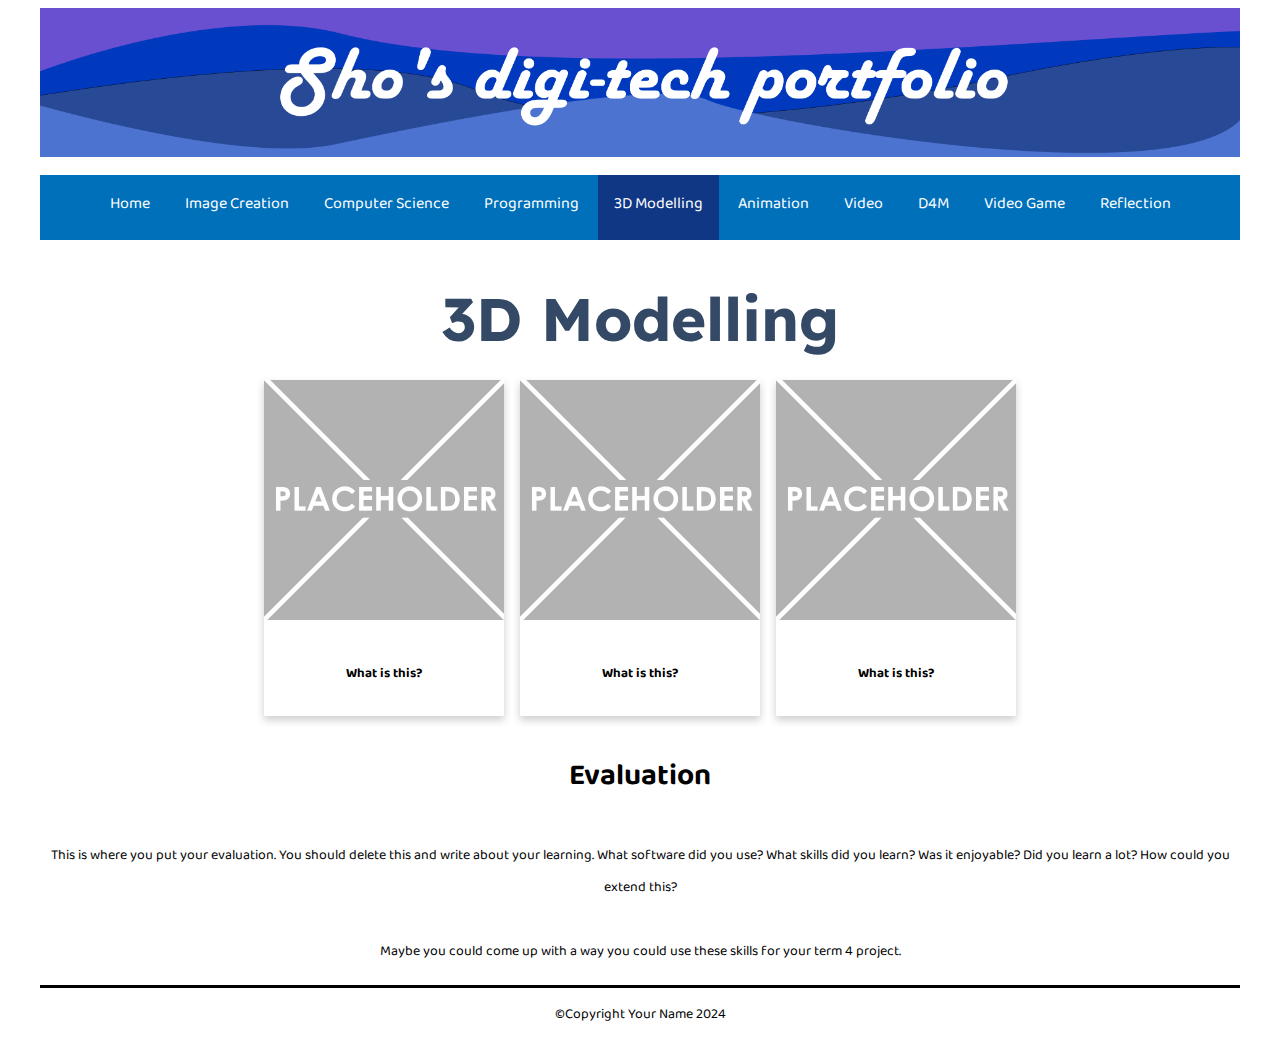
<file: 3dmodelling.html>
<!DOCTYPE html>
<html>
  <head>
    <meta charset="utf-8">
    <meta name="viewport" content="width=device-width">
    <title>Home</title>
    
    <link href="css/style.css" rel="stylesheet" type="text/css" />
    <!-- The relates to the Google Font used in h1 -->
    <link href='https://fonts.googleapis.com/css?family=Caesar Dressing' rel='stylesheet'>
    <link href="https://fonts.googleapis.com/css2?family=Baloo+Tammudu+2:wght@500&family=Nunito:ital,wght@1,300&display=swap" rel="stylesheet">
    <link href="https://fonts.googleapis.com/css2?family=Lexend:wght@100..900&display=swap" rel="stylesheet">
    
    <div class="header">
      <img src="images/DTportfolio_header.png">
    </div>
  </head>
  <div class="wrapper">
    <body>
      <!-- The Nav Bar goes here -->
      <nav>
        <ul>
          <li><a href="index.html">Home</a></li>
          <li><a href="imagecreation.html">Image Creation</a></li>
          <li><a href="computerscience.html">Computer Science</a></li>
          <li><a href="programming.html">Programming</a></li>
          <li id='active'><a href="3dmodelling.html">3D Modelling</a></li>
          <li><a href="animation.html">Animation</a></li>
          <li><a href="videoaudio.html">Video</a></li>
          <li><a href="designformanufacturing.html">D4M</a></li>
          <li><a href="videogame.html">Video Game</a></li>
          <li><a href="reflection.html">Reflection</a></li>
        </ul>
    </nav>
    <main>
      <!-- page heading- add name here! -->
      <h1>3D Modelling</h1>
        <!-- This is the container for all the images you want to add- it's a flexbox so add as many as you want -->
      <div class='container'>
        <!-- item 1 starts here-->
        <div class='item'>
          <img src="images/placeholder.png" alt="please replace me">
          <div class='item-info'>
            <!-- a brief explanation of what this picture is -->
            <h5>What is this?</h5>
          </div>       
        </div> 
        <!-- end of item 1 -->    
        <!-- item 2 starts here-->
        <div class='item'>
          <img src="images/placeholder.png" alt="please replace me">
          <div class='item-info'>
            <!-- a brief explanation of what this picture is -->
            <h5>What is this?</h5>
          </div>       
        </div> 
        <!-- end of item 2 -->    
        <!-- item 3 starts here-->
        <div class='item'>
          <img src="images/placeholder.png" alt="please replace me">
          <div class='item-info'>
            <!-- a brief explanation of what this picture is -->
            <h5>What is this?</h5>
          </div>       
        </div> 
        <!-- end of item 3 --> 
        <!-- now the Evaluation text box-->
        <div class=information>
          <h2>Evaluation</h2>
          <p>
            This is where you put your evaluation. You should delete this and write about your learning. What software did you use? What skills did you learn? Was it enjoyable? Did you learn a lot? How could you extend this? <br><br>
            Maybe you could come up with a way you could use these skills for your term 4 project. 
          </p>  
        </div>   
      </div>   
    </main>  
    <footer>
      <p>&#169;Copyright Your Name 2024</p>
    </footer>
  </body>
</html>
</file>
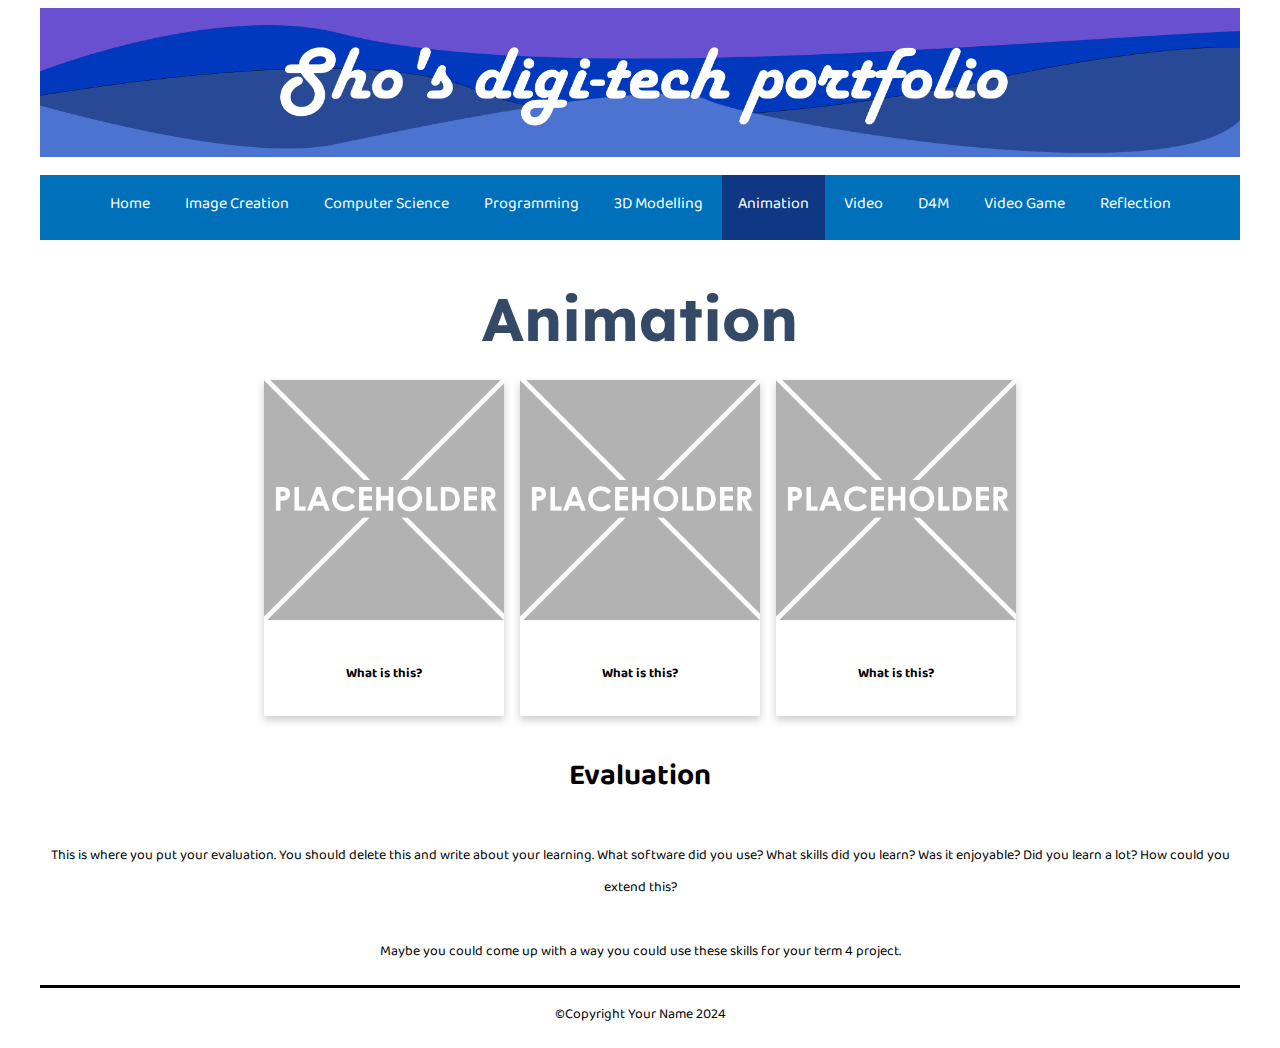
<file: animation.html>
<!DOCTYPE html>
<html>
  <head>
    <meta charset="utf-8">
    <meta name="viewport" content="width=device-width">
    <title>Home</title>
    
    <link href="css/style.css" rel="stylesheet" type="text/css" />
    <!-- The relates to the Google Font used in h1 -->
    <link href='https://fonts.googleapis.com/css?family=Caesar Dressing' rel='stylesheet'>
    <link href="https://fonts.googleapis.com/css2?family=Baloo+Tammudu+2:wght@500&family=Nunito:ital,wght@1,300&display=swap" rel="stylesheet">
    <link href="https://fonts.googleapis.com/css2?family=Lexend:wght@100..900&display=swap" rel="stylesheet">
    
    <div class="header">
      <img src="images/DTportfolio_header.png">
    </div>
  </head>
  <div class="wrapper">
    <body>
      <!-- The Nav Bar goes here -->
      <nav>
        <ul>
          <li><a href="index.html">Home</a></li>
          <li><a href="imagecreation.html">Image Creation</a></li>
          <li><a href="computerscience.html">Computer Science</a></li>
          <li><a href="programming.html">Programming</a></li>
          <li><a href="3dmodelling.html">3D Modelling</a></li>
          <li id='active'><a href="animation.html">Animation</a></li>
          <li><a href="videoaudio.html">Video</a></li>
          <li><a href="designformanufacturing.html">D4M</a></li>
          <li><a href="videogame.html">Video Game</a></li>
          <li><a href="reflection.html">Reflection</a></li>
        </ul>
    </nav>
    <main>
      <!-- page heading- add name here! -->
      <h1>Animation</h1>
        <!-- This is the container for all the images you want to add- it's a flexbox so add as many as you want -->
      <div class='container'>
        <!-- item 1 starts here-->
        <div class='item'>
          <img src="images/placeholder.png" alt="please replace me">
          <div class='item-info'>
            <!-- a brief explanation of what this picture is -->
            <h5>What is this?</h5>
          </div>       
        </div> 
        <!-- end of item 1 -->    
        <!-- item 2 starts here-->
        <div class='item'>
          <img src="images/placeholder.png" alt="please replace me">
          <div class='item-info'>
            <!-- a brief explanation of what this picture is -->
            <h5>What is this?</h5>
          </div>       
        </div> 
        <!-- end of item 2 -->    
        <!-- item 3 starts here-->
        <div class='item'>
          <img src="images/placeholder.png" alt="please replace me">
          <div class='item-info'>
            <!-- a brief explanation of what this picture is -->
            <h5>What is this?</h5>
          </div>       
        </div> 
        <!-- end of item 3 --> 
        <!-- now the Evaluation text box-->
        <div class=information>
          <h2>Evaluation</h2>
          <p>
            This is where you put your evaluation. You should delete this and write about your learning. What software did you use? What skills did you learn? Was it enjoyable? Did you learn a lot? How could you extend this? <br><br>
            Maybe you could come up with a way you could use these skills for your term 4 project. 
          </p>  
        </div>   
      </div>   
    </main>  
    <footer>
      <p>&#169;Copyright Your Name 2024</p>
    </footer>
  </body>
</html>
</file>
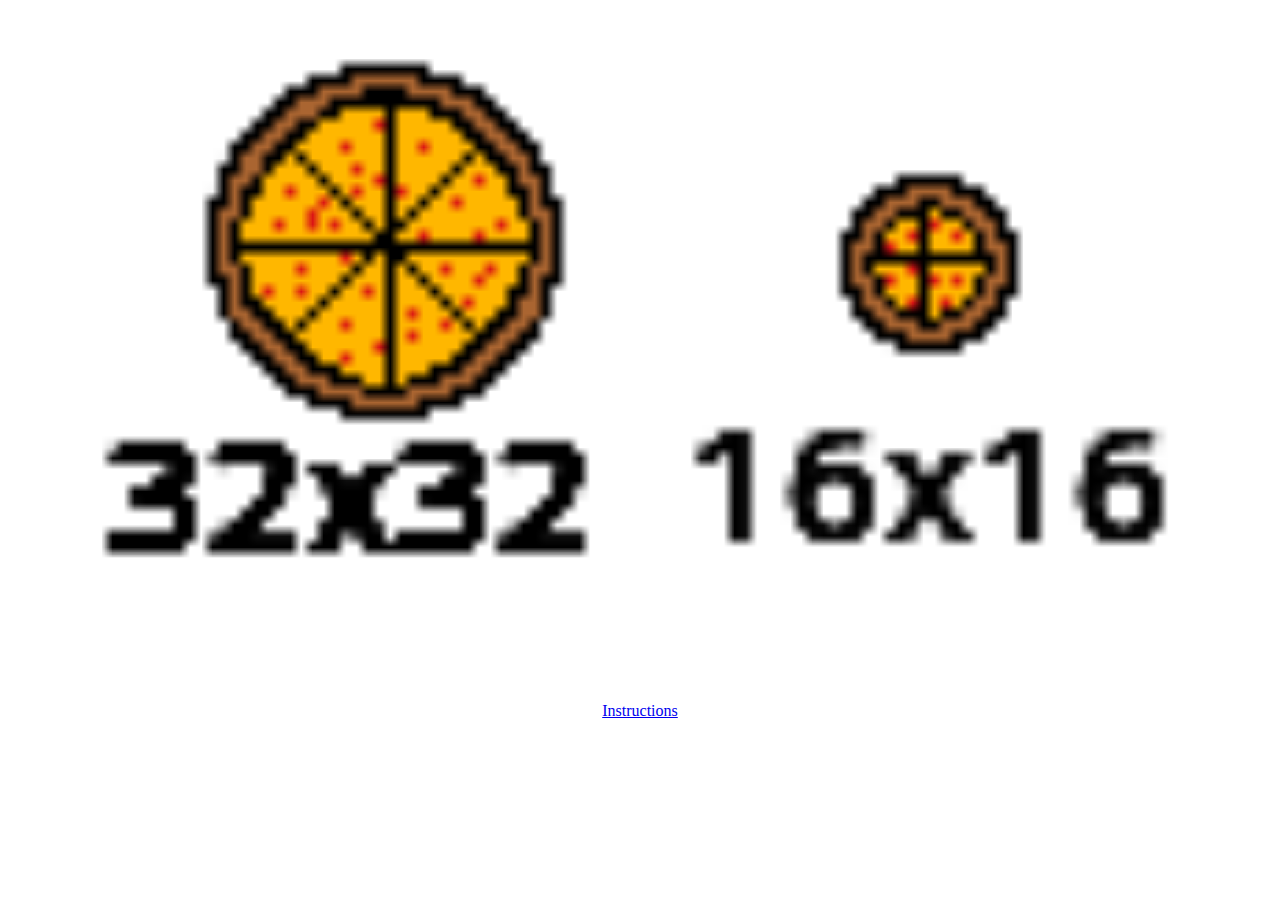
<file: charactercreation.html>
<!DOCTYPE html>
<html lang="en">
<head>
  <meta charset="UTF-8">
  <meta http-equiv="X-UA-Compatible" content="IE=edge">
  <meta name="viewport" content="width=device-width, initial-scale=1.0">
  <title>Document</title>
  <style>
    body {
      text-align: center;
    }
  </style>
</head>
<body>
  <img src="images/Pizza Pixel Art.png" alt="Pizza Pixel Art" width="1200">
    <br>
    <br>
    <br>
    <br>
    <br>
    <br>
  <a href="https://sites.google.com/burnside.school.nz/bhs-digital-technologies/junior/10dgt/y10-1-image-creation/pixel-art?authuser=0"<h1>Instructions</h1></a>
</body>
</html>
</file>
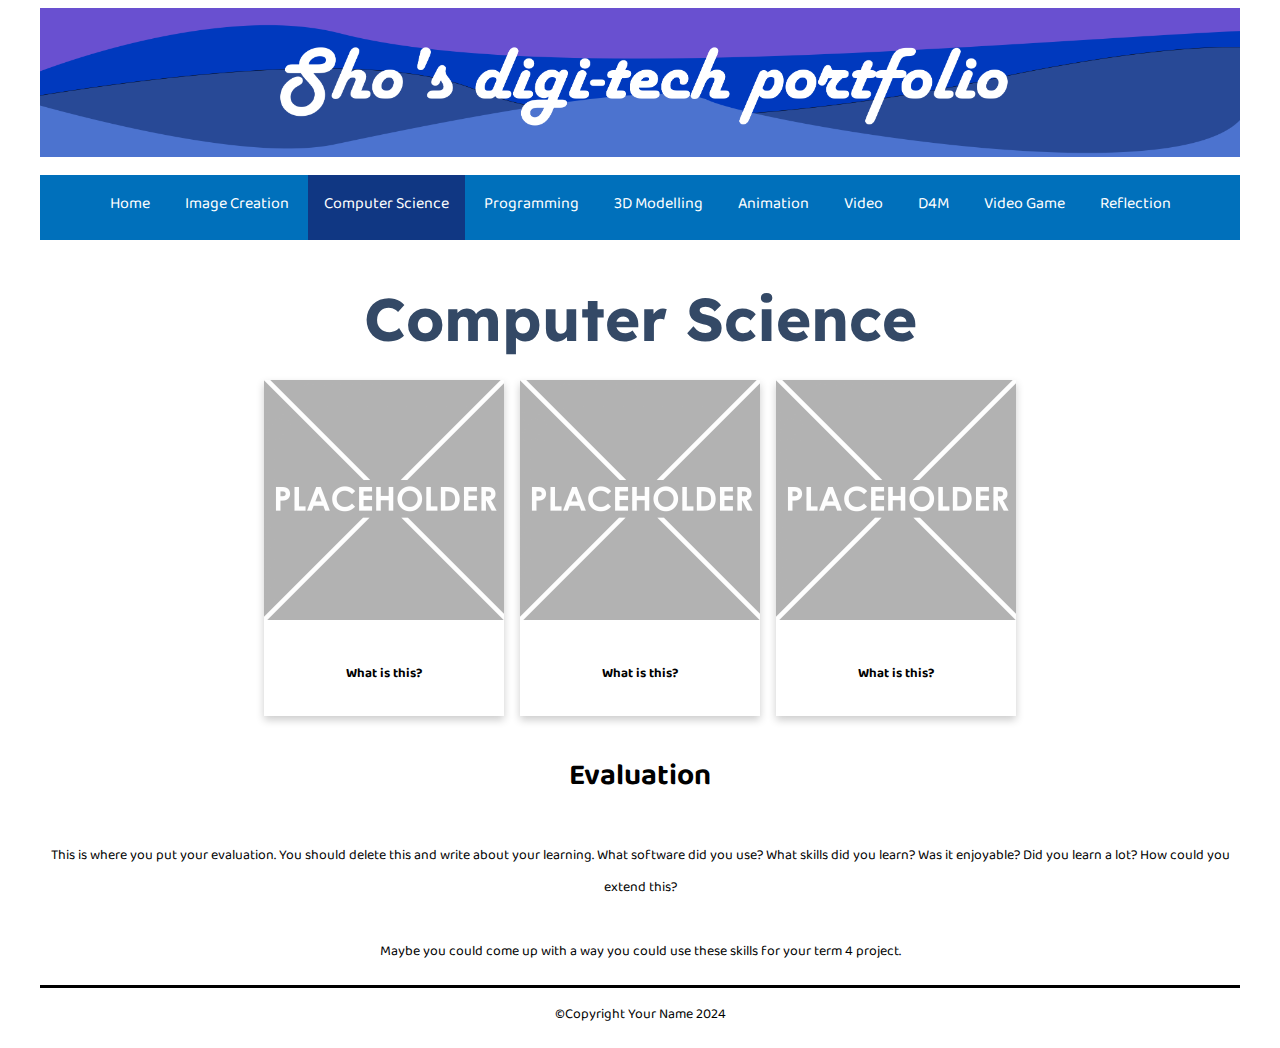
<file: computerscience.html>
<!DOCTYPE html>
<html>
  <head>
    <meta charset="utf-8">
    <meta name="viewport" content="width=device-width">
    <title>Home</title>
    
    <link href="css/style.css" rel="stylesheet" type="text/css" />
    <!-- The relates to the Google Font used in h1 -->
    <link href='https://fonts.googleapis.com/css?family=Caesar Dressing' rel='stylesheet'>
    <link href="https://fonts.googleapis.com/css2?family=Baloo+Tammudu+2:wght@500&family=Nunito:ital,wght@1,300&display=swap" rel="stylesheet">
    <link href="https://fonts.googleapis.com/css2?family=Lexend:wght@100..900&display=swap" rel="stylesheet">
    <div class="header">
      <img src="images/DTportfolio_header.png">
    </div>
  </head>
  <div class="wrapper">
    <body>
      <!-- The Nav Bar goes here -->
      <nav>
        <ul>
          <li><a href="index.html">Home</a></li>
          <li><a href="imagecreation.html">Image Creation</a></li>
          <li id='active'><a href="computerscience.html">Computer Science</a></li>
          <li><a href="programming.html">Programming</a></li>
          <li><a href="3dmodelling.html">3D Modelling</a></li>
          <li><a href="animation.html">Animation</a></li>
          <li><a href="videoaudio.html">Video</a></li>
          <li><a href="designformanufacturing.html">D4M</a></li>
          <li><a href="videogame.html">Video Game</a></li>
          <li><a href="reflection.html">Reflection</a></li>
        </ul>
    </nav>
    <main>
      <!-- page heading- add name here! -->
      <h1>Computer Science</h1>
        <!-- This is the container for all the images you want to add- it's a flexbox so add as many as you want -->
      <div class='container'>
        <!-- item 1 starts here-->
        <div class='item'>
          <img src="images/placeholder.png" alt="please replace me">
          <div class='item-info'>
            <!-- a brief explanation of what this picture is -->
            <h5>What is this?</h5>
          </div>       
        </div> 
        <!-- end of item 1 -->    
        <!-- item 2 starts here-->
        <div class='item'>
          <img src="images/placeholder.png" alt="please replace me">
          <div class='item-info'>
            <!-- a brief explanation of what this picture is -->
            <h5>What is this?</h5>
          </div>       
        </div> 
        <!-- end of item 2 -->    
        <!-- item 3 starts here-->
        <div class='item'>
          <img src="images/placeholder.png" alt="please replace me">
          <div class='item-info'>
            <!-- a brief explanation of what this picture is -->
            <h5>What is this?</h5>
          </div>       
        </div> 
        <!-- end of item 3 --> 
        <!-- now the Evaluation text box-->
        <div class=information>
          <h2>Evaluation</h2>
          <p>
            This is where you put your evaluation. You should delete this and write about your learning. What software did you use? What skills did you learn? Was it enjoyable? Did you learn a lot? How could you extend this? <br><br>
            Maybe you could come up with a way you could use these skills for your term 4 project. 
          </p>  
        </div>   
      </div>   
    </main>  
    <footer>
      <p>&#169;Copyright Your Name 2024</p>
    </footer>
  </body>
</html>
</file>
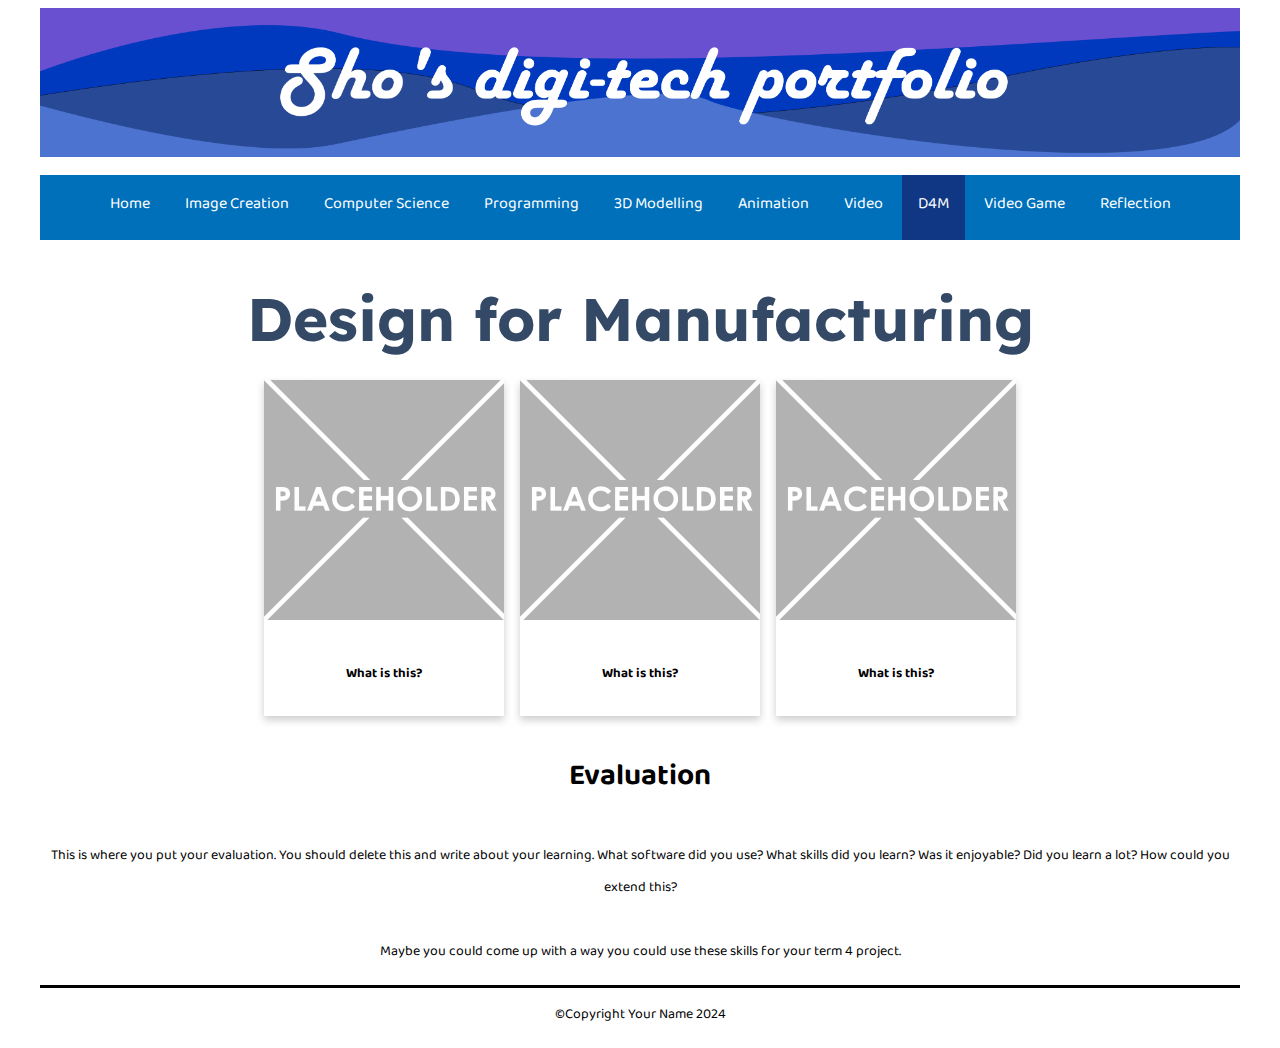
<file: designformanufacturing.html>
<!DOCTYPE html>
<html>
  <head>
    <meta charset="utf-8">
    <meta name="viewport" content="width=device-width">
    <title>Home</title>
    
    <link href="css/style.css" rel="stylesheet" type="text/css" />
    <!-- The relates to the Google Font used in h1 -->
    <link href='https://fonts.googleapis.com/css?family=Caesar Dressing' rel='stylesheet'>
    <link href="https://fonts.googleapis.com/css2?family=Baloo+Tammudu+2:wght@500&family=Nunito:ital,wght@1,300&display=swap" rel="stylesheet">
    <link href="https://fonts.googleapis.com/css2?family=Lexend:wght@100..900&display=swap" rel="stylesheet">
    
    <div class="header">
      <img src="images/DTportfolio_header.png">
    </div>
  </head>
  <div class="wrapper">
    <body>
      <!-- The Nav Bar goes here -->
      <nav>
        <ul>
          <li><a href="index.html">Home</a></li>
          <li><a href="imagecreation.html">Image Creation</a></li>
          <li><a href="computerscience.html">Computer Science</a></li>
          <li><a href="programming.html">Programming</a></li>
          <li><a href="3dmodelling.html">3D Modelling</a></li>
          <li><a href="animation.html">Animation</a></li>
          <li><a href="videoaudio.html">Video</a></li>
          <li id='active'><a href="designformanufacturing.html">D4M</a></li>
          <li><a href="videogame.html">Video Game</a></li>
          <li><a href="reflection.html">Reflection</a></li>
        </ul>
    </nav>
    <main>
      <!-- page heading- add name here! -->
      <h1>Design for Manufacturing</h1>
        <!-- This is the container for all the images you want to add- it's a flexbox so add as many as you want -->
      <div class='container'>
        <!-- item 1 starts here-->
        <div class='item'>
          <img src="images/placeholder.png" alt="please replace me">
          <div class='item-info'>
            <!-- a brief explanation of what this picture is -->
            <h5>What is this?</h5>
          </div>       
        </div> 
        <!-- end of item 1 -->    
        <!-- item 2 starts here-->
        <div class='item'>
          <img src="images/placeholder.png" alt="please replace me">
          <div class='item-info'>
            <!-- a brief explanation of what this picture is -->
            <h5>What is this?</h5>
          </div>       
        </div> 
        <!-- end of item 2 -->    
        <!-- item 3 starts here-->
        <div class='item'>
          <img src="images/placeholder.png" alt="please replace me">
          <div class='item-info'>
            <!-- a brief explanation of what this picture is -->
            <h5>What is this?</h5>
          </div>       
        </div> 
        <!-- end of item 3 --> 
        <!-- now the Evaluation text box-->
        <div class=information>
          <h2>Evaluation</h2>
          <p>
            This is where you put your evaluation. You should delete this and write about your learning. What software did you use? What skills did you learn? Was it enjoyable? Did you learn a lot? How could you extend this? <br><br>
            Maybe you could come up with a way you could use these skills for your term 4 project. 
          </p>  
        </div>   
      </div>   
    </main>  
    <footer>
      <p>&#169;Copyright Your Name 2024</p>
    </footer>
  </body>
</html>
</file>
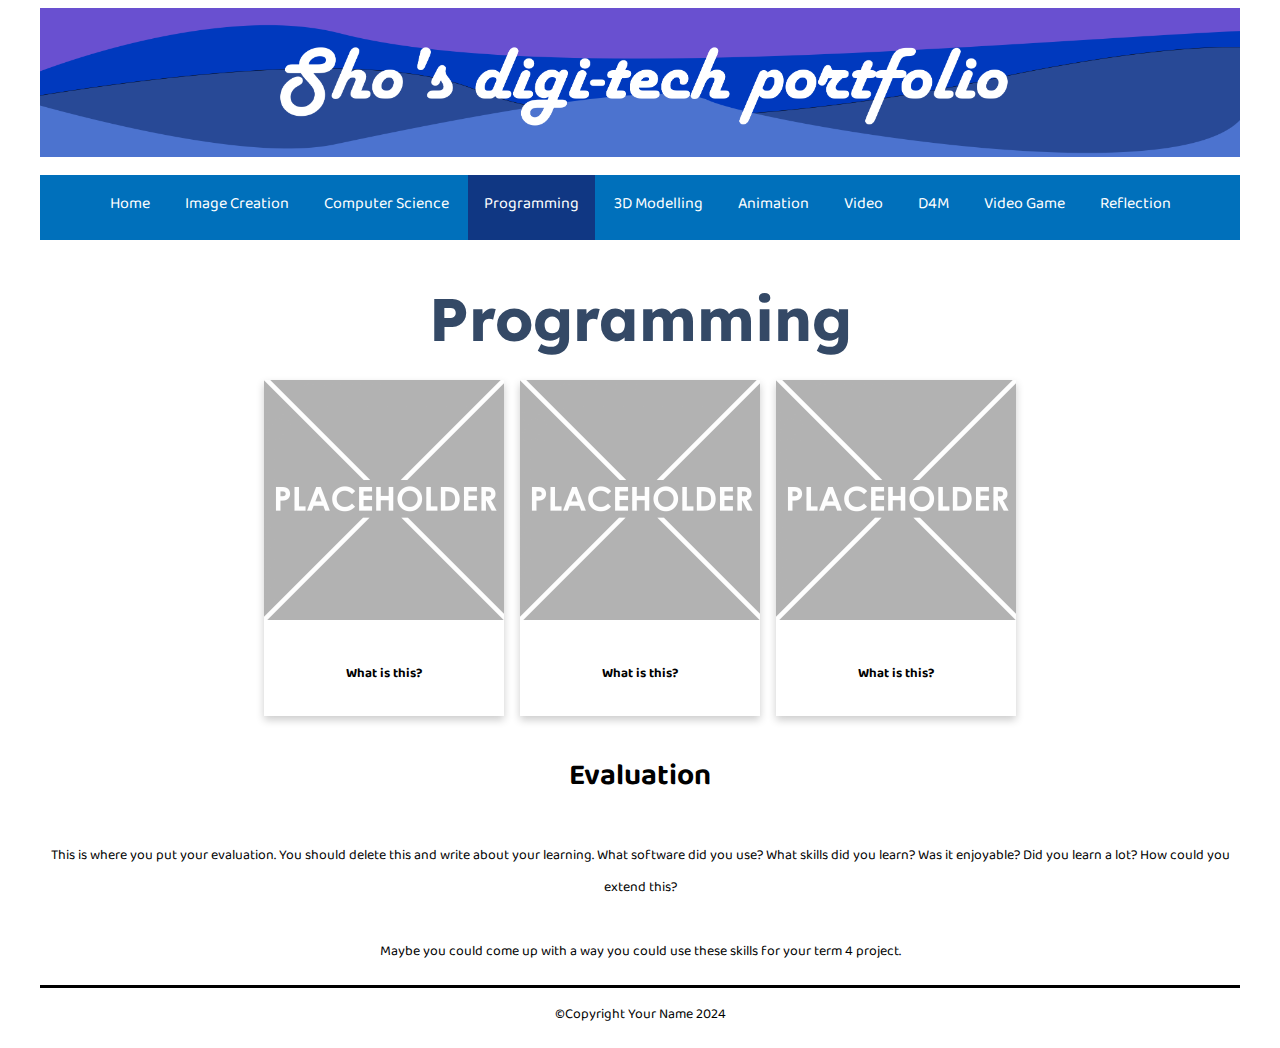
<file: programming.html>
<!DOCTYPE html>
<html>
  <head>
    <meta charset="utf-8">
    <meta name="viewport" content="width=device-width">
    <title>Home</title>
    
    <link href="css/style.css" rel="stylesheet" type="text/css" />
    <!-- The relates to the Google Font used in h1 -->
    <link href='https://fonts.googleapis.com/css?family=Caesar Dressing' rel='stylesheet'>
    <link href="https://fonts.googleapis.com/css2?family=Baloo+Tammudu+2:wght@500&family=Nunito:ital,wght@1,300&display=swap" rel="stylesheet">
    <link href="https://fonts.googleapis.com/css2?family=Lexend:wght@100..900&display=swap" rel="stylesheet">
    
    <div class="header">
      <img src="images/DTportfolio_header.png">
    </div>
  </head>
  <div class="wrapper">
    <body>
      <!-- The Nav Bar goes here -->
      <nav>
        <ul>
          <li><a href="index.html">Home</a></li>
          <li><a href="imagecreation.html">Image Creation</a></li>
          <li><a href="computerscience.html">Computer Science</a></li>
          <li id='active'><a href="programming.html">Programming</a></li>
          <li><a href="3dmodelling.html">3D Modelling</a></li>
          <li><a href="animation.html">Animation</a></li>
          <li><a href="videoaudio.html">Video</a></li>
          <li><a href="designformanufacturing.html">D4M</a></li>
          <li><a href="videogame.html">Video Game</a></li>
          <li><a href="reflection.html">Reflection</a></li>
        </ul>
    </nav>
    <main>
      <!-- page heading- add name here! -->
      <h1>Programming</h1>
        <!-- This is the container for all the images you want to add- it's a flexbox so add as many as you want -->
      <div class='container'>
        <!-- item 1 starts here-->
        <div class='item'>
          <img src="images/placeholder.png" alt="please replace me">
          <div class='item-info'>
            <!-- a brief explanation of what this picture is -->
            <h5>What is this?</h5>
          </div>       
        </div> 
        <!-- end of item 1 -->    
        <!-- item 2 starts here-->
        <div class='item'>
          <img src="images/placeholder.png" alt="please replace me">
          <div class='item-info'>
            <!-- a brief explanation of what this picture is -->
            <h5>What is this?</h5>
          </div>       
        </div> 
        <!-- end of item 2 -->    
        <!-- item 3 starts here-->
        <div class='item'>
          <img src="images/placeholder.png" alt="please replace me">
          <div class='item-info'>
            <!-- a brief explanation of what this picture is -->
            <h5>What is this?</h5>
          </div>       
        </div> 
        <!-- end of item 3 --> 
        <!-- now the Evaluation text box-->
        <div class=information>
          <h2>Evaluation</h2>
          <p>
            This is where you put your evaluation. You should delete this and write about your learning. What software did you use? What skills did you learn? Was it enjoyable? Did you learn a lot? How could you extend this? <br><br>
            Maybe you could come up with a way you could use these skills for your term 4 project. 
          </p>  
        </div>   
      </div>   
    </main>  
    <footer>
      <p>&#169;Copyright Your Name 2024</p>
    </footer>
  </body>
</html>
</file>
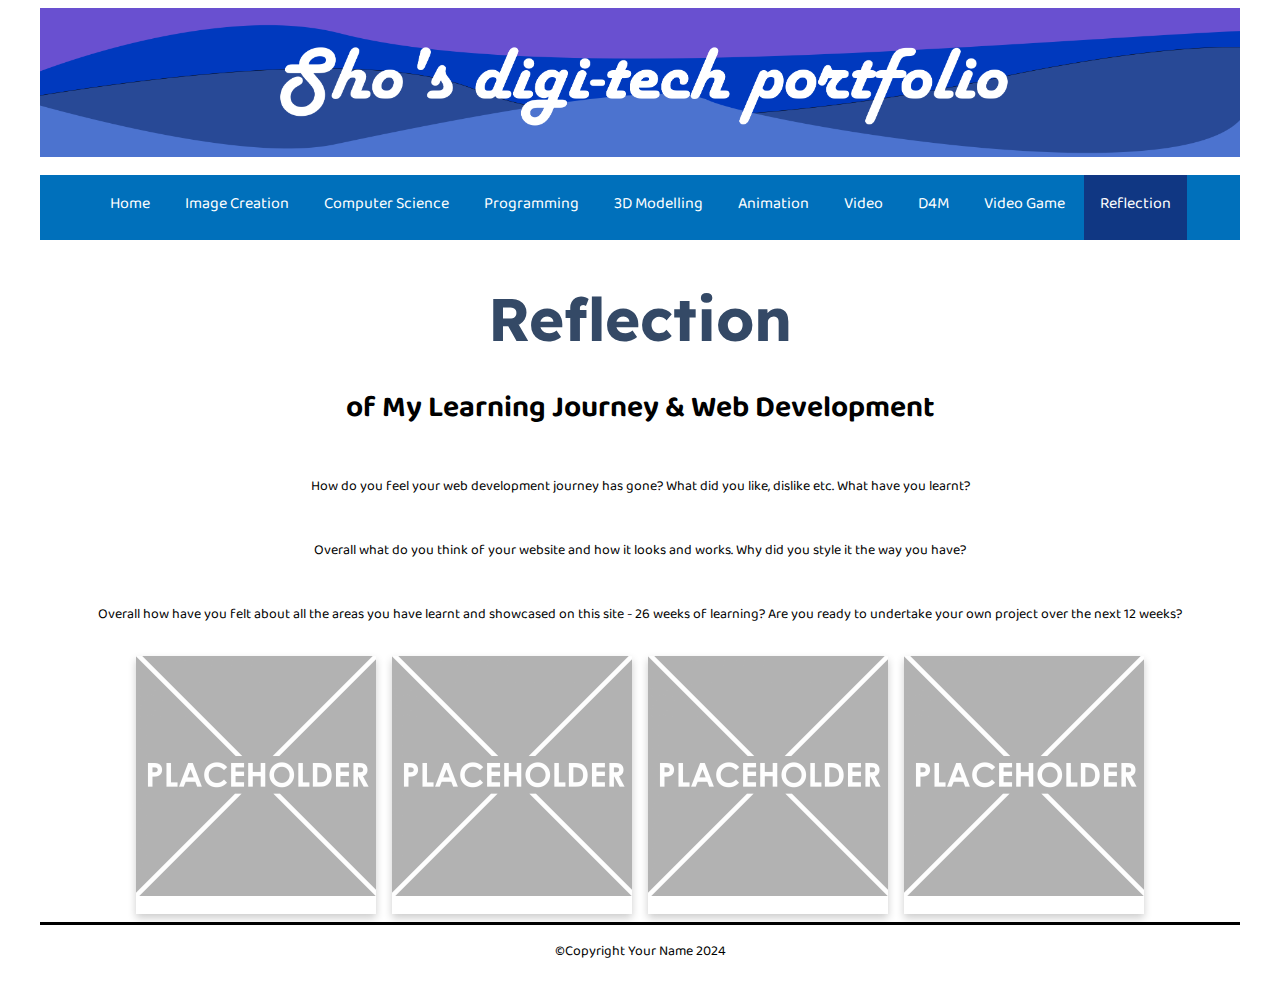
<file: reflection.html>
<!DOCTYPE html>
<html>
  <head>
    <meta charset="utf-8">
    <meta name="viewport" content="width=device-width">
    <title>Home</title>
    
    <link href="css/style.css" rel="stylesheet" type="text/css" />
    <!-- The relates to the Google Font used in h1 -->
    <link href='https://fonts.googleapis.com/css?family=Caesar Dressing' rel='stylesheet'>
    <link href="https://fonts.googleapis.com/css2?family=Baloo+Tammudu+2:wght@500&family=Nunito:ital,wght@1,300&display=swap" rel="stylesheet">
    <link href="https://fonts.googleapis.com/css2?family=Lexend:wght@100..900&display=swap" rel="stylesheet">
    
    <div class="header">
      <img src="images/DTportfolio_header.png">
    </div>
  </head>
  <div class="wrapper">
    <body>
      <!-- The Nav Bar goes here -->
      <nav>
        <ul>
          <li><a href="index.html">Home</a></li>
          <li><a href="imagecreation.html">Image Creation</a></li>
          <li><a href="computerscience.html">Computer Science</a></li>
          <li><a href="programming.html">Programming</a></li>
          <li><a href="3dmodelling.html">3D Modelling</a></li>
          <li><a href="animation.html">Animation</a></li>
          <li><a href="videoaudio.html">Video</a></li>
          <li><a href="designformanufacturing.html">D4M</a></li>
          <li><a href="videogame.html">Video Game</a></li>
          <li id='active'><a href="reflection.html">Reflection</a></li>
        </ul>
    </nav>
    <main>
      <!-- page heading- add name here! -->
      <h1>Reflection</h1>
      <h2>of My Learning Journey & Web Development</h2>
      <!-- now the Information text box-->
      <div class=information>
        <p>
            How do you feel your web development journey has gone? What did you like, dislike etc. What have you learnt? <br><br>
            Overall what do you think of your website and how it looks and works. Why did you style it the way you have? <br><br>
          Overall how have you felt about all the areas you have learnt and showcased on this site - 26 weeks of learning? Are you ready to undertake your own project over the next 12 weeks? 
        </p>  
      </div>   
        <!-- This is the container for all the images you want to add- it's a flexbox so add as many as you want -->
      <div class='container'>
        <!-- item 1 starts here-->
        <div class='item'>
          <img src="images/placeholder.png" alt="please replace me">       
        </div> 
        <!-- end of item 1 -->    
        <!-- item 2 starts here-->
        <div class='item'>
          <img src="images/placeholder.png" alt="please replace me">      
        </div> 
        <!-- end of item 2 -->    
        <!-- item 3 starts here-->
        <div class='item'>
          <img src="images/placeholder.png" alt="please replace me">      
        </div>  
        <!-- end of item 3 -->
        <!-- item 4 starts here-->
        <div class='item'>
          <img src="images/placeholder.png" alt="please replace me">      
        </div>  
        <!-- end of item 4 -->
      </div>
    </main>  
    <footer>
      <p>&#169;Copyright Your Name 2024</p>
    </footer>
  </body>
</html>
</file>
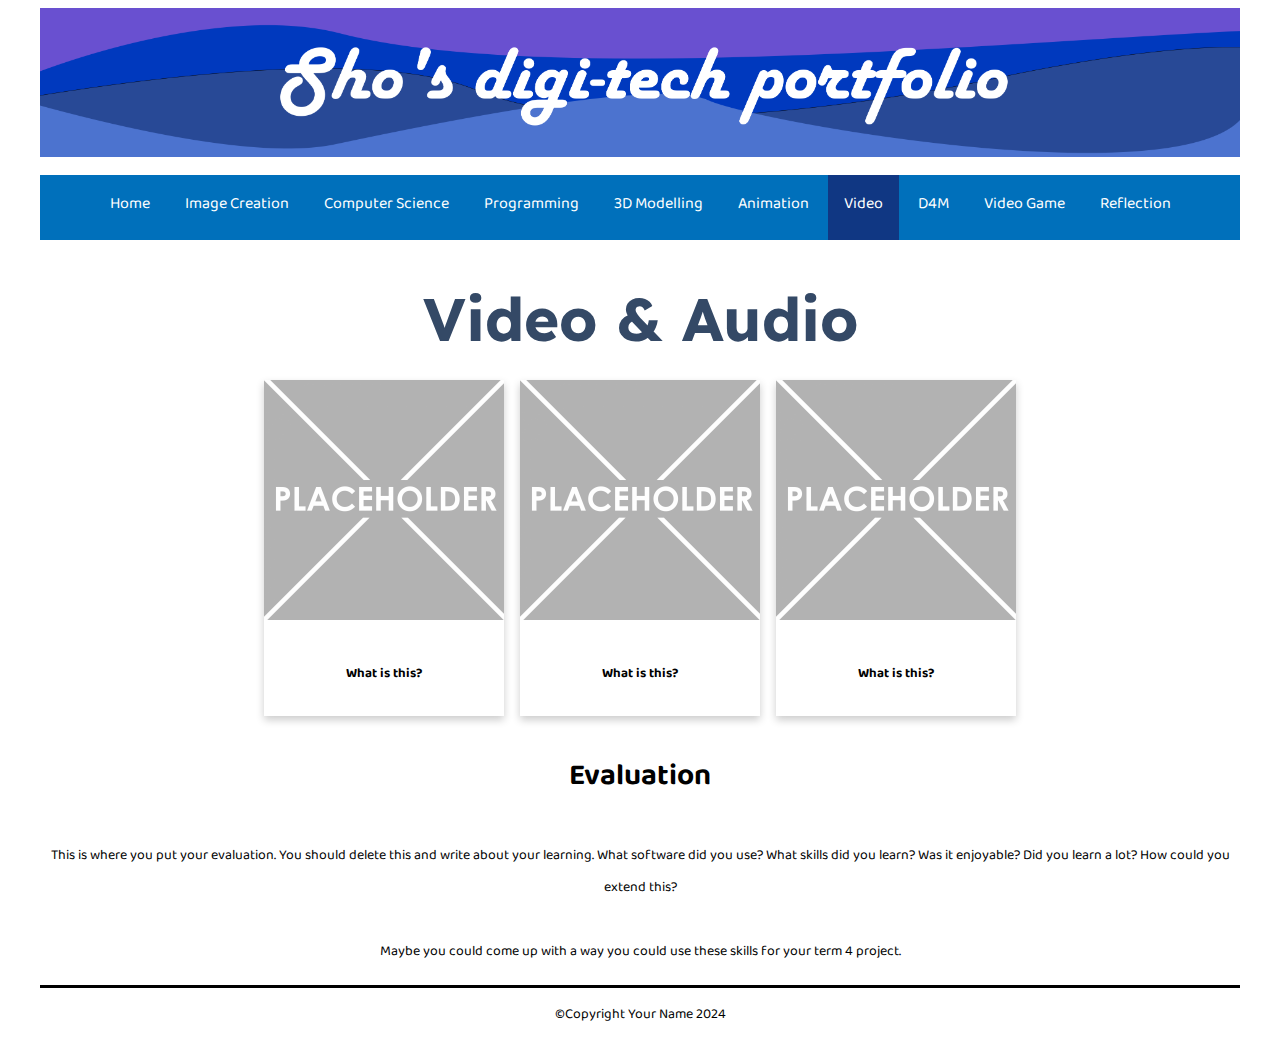
<file: videoaudio.html>
<!DOCTYPE html>
<html>
  <head>
    <meta charset="utf-8">
    <meta name="viewport" content="width=device-width">
    <title>Home</title>
    
    <link href="css/style.css" rel="stylesheet" type="text/css" />
    <!-- The relates to the Google Font used in h1 -->
    <link href='https://fonts.googleapis.com/css?family=Caesar Dressing' rel='stylesheet'>
    <link href="https://fonts.googleapis.com/css2?family=Baloo+Tammudu+2:wght@500&family=Nunito:ital,wght@1,300&display=swap" rel="stylesheet">
    <link href="https://fonts.googleapis.com/css2?family=Lexend:wght@100..900&display=swap" rel="stylesheet">
    
    <div class="header">
      <img src="images/DTportfolio_header.png">
    </div>
  </head>
  <div class="wrapper">
    <body>
      <!-- The Nav Bar goes here -->
      <nav>
        <ul>
          <li><a href="index.html">Home</a></li>
          <li><a href="imagecreation.html">Image Creation</a></li>
          <li><a href="computerscience.html">Computer Science</a></li>
          <li><a href="programming.html">Programming</a></li>
          <li><a href="3dmodelling.html">3D Modelling</a></li>
          <li><a href="animation.html">Animation</a></li>
          <li id='active'><a href="videoaudio.html">Video</a></li>
          <li><a href="designformanufacturing.html">D4M</a></li>
          <li><a href="videogame.html">Video Game</a></li>
          <li><a href="reflection.html">Reflection</a></li>
        </ul>
    </nav>
    <main>
      <!-- page heading- add name here! -->
      <h1>Video & Audio</h1>
        <!-- This is the container for all the images you want to add- it's a flexbox so add as many as you want -->
      <div class='container'>
        <!-- item 1 starts here-->
        <div class='item'>
          <img src="images/placeholder.png" alt="please replace me">
          <div class='item-info'>
            <!-- a brief explanation of what this picture is -->
            <h5>What is this?</h5>
          </div>       
        </div> 
        <!-- end of item 1 -->    
        <!-- item 2 starts here-->
        <div class='item'>
          <img src="images/placeholder.png" alt="please replace me">
          <div class='item-info'>
            <!-- a brief explanation of what this picture is -->
            <h5>What is this?</h5>
          </div>       
        </div> 
        <!-- end of item 2 -->    
        <!-- item 3 starts here-->
        <div class='item'>
          <img src="images/placeholder.png" alt="please replace me">
          <div class='item-info'>
            <!-- a brief explanation of what this picture is -->
            <h5>What is this?</h5>
          </div>       
        </div> 
        <!-- end of item 3 --> 
        <!-- now the Evaluation text box-->
        <div class=information>
          <h2>Evaluation</h2>
          <p>
            This is where you put your evaluation. You should delete this and write about your learning. What software did you use? What skills did you learn? Was it enjoyable? Did you learn a lot? How could you extend this? <br><br>
            Maybe you could come up with a way you could use these skills for your term 4 project. 
          </p>  
        </div>   
      </div>   
    </main>  
    <footer>
      <p>&#169;Copyright Your Name 2024</p>
    </footer>
  </body>
</html>
</file>
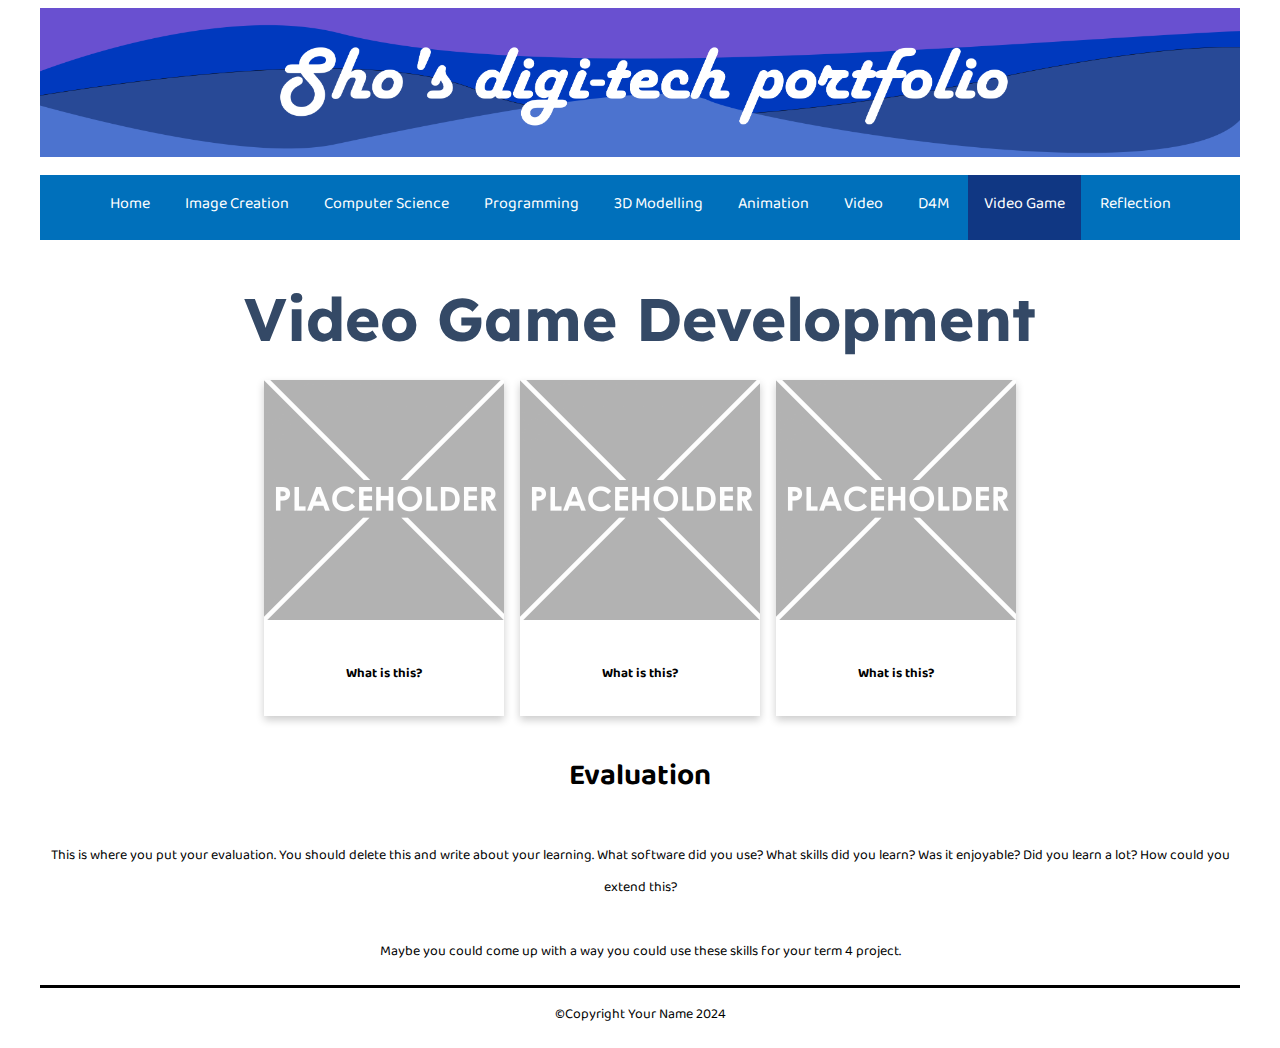
<file: videogame.html>
<!DOCTYPE html>
<html>
  <head>
    <meta charset="utf-8">
    <meta name="viewport" content="width=device-width">
    <title>Home</title>
    
    <link href="css/style.css" rel="stylesheet" type="text/css" />
    <!-- The relates to the Google Font used in h1 -->
    <link href='https://fonts.googleapis.com/css?family=Caesar Dressing' rel='stylesheet'>
    <link href="https://fonts.googleapis.com/css2?family=Baloo+Tammudu+2:wght@500&family=Nunito:ital,wght@1,300&display=swap" rel="stylesheet">
    <link href="https://fonts.googleapis.com/css2?family=Lexend:wght@100..900&display=swap" rel="stylesheet">
    
    <div class="header">
      <img src="images/DTportfolio_header.png">
    </div>
  </head>
  <div class="wrapper">
    <body>
      <!-- The Nav Bar goes here -->
      <nav>
        <ul>
          <li><a href="index.html">Home</a></li>
          <li><a href="imagecreation.html">Image Creation</a></li>
          <li><a href="computerscience.html">Computer Science</a></li>
          <li><a href="programming.html">Programming</a></li>
          <li><a href="3dmodelling.html">3D Modelling</a></li>
          <li><a href="animation.html">Animation</a></li>
          <li><a href="videoaudio.html">Video</a></li>
          <li><a href="designformanufacturing.html">D4M</a></li>
          <li id='active'><a href="videogame.html">Video Game</a></li>
          <li><a href="reflection.html">Reflection</a></li>
        </ul>
    </nav>
    <main>
      <!-- page heading- add name here! -->
      <h1>Video Game Development</h1>
        <!-- This is the container for all the images you want to add- it's a flexbox so add as many as you want -->
      <div class='container'>
        <!-- item 1 starts here-->
        <div class='item'>
          <img src="images/placeholder.png" alt="please replace me">
          <div class='item-info'>
            <!-- a brief explanation of what this picture is -->
            <h5>What is this?</h5>
          </div>       
        </div> 
        <!-- end of item 1 -->    
        <!-- item 2 starts here-->
        <div class='item'>
          <img src="images/placeholder.png" alt="please replace me">
          <div class='item-info'>
            <!-- a brief explanation of what this picture is -->
            <h5>What is this?</h5>
          </div>       
        </div> 
        <!-- end of item 2 -->    
        <!-- item 3 starts here-->
        <div class='item'>
          <img src="images/placeholder.png" alt="please replace me">
          <div class='item-info'>
            <!-- a brief explanation of what this picture is -->
            <h5>What is this?</h5>
          </div>       
        </div> 
        <!-- end of item 3 --> 
        <!-- now the Evaluation text box-->
        <div class=information>
          <h2>Evaluation</h2>
          <p>
            This is where you put your evaluation. You should delete this and write about your learning. What software did you use? What skills did you learn? Was it enjoyable? Did you learn a lot? How could you extend this? <br><br>
            Maybe you could come up with a way you could use these skills for your term 4 project. 
          </p>  
        </div>   
      </div>   
    </main>  
    <footer>
      <p>&#169;Copyright Your Name 2024</p>
    </footer>
  </body>
</html>
</file>
<file: css/style.css>
/* global styling*/
html{
  font-family: 'Baloo Tammudu 2', cursive;
  margin: 0rem 2rem;
  background-color: #ffffff;
}

/* Banner image*/
.header {
  width: 100%;
  background-size: cover;
}

.header img {
  width: 100%;
}

/*the navbar styling goes here*/
/* nav bar */
nav ul{
  list-style-type: none;
  margin: 0;
  padding: 0;
  overflow: hidden;
  background-color: #0070BB;
  top: 0;
  width: 100%;
  text-align: center;
}

/* how the list of pages sits */
nav ul li{
  display: inline-block;
  font-size: 1rem;
}

/* the nav text */
nav li a{
  display: block;
  color: white;
  text-align: center;
  padding: 14px 16px;
  text-decoration: none;
}

nav li:hover{
  background-color: #8aa5db;
}

nav #active{
  background-color: #103783;
}

/* Styling for the main section*/
/* This is the line between the main section and footer */
main{
  border-bottom: 3px solid;
  color: black;
}

/* H1 uses a google font. Check out https://www.w3schools.com/howto/howto_google_fonts.asp to change - also see line 9 in your html page*/
h1 {
  color: #344966;
  font-family: 'Lexend';
  font-size: 60px;
  text-align: center;
  margin-bottom: 1rem;
}

h2 {
  color: black;
  font-size: 30px;
  text-align: center;
}

p {
  color: black;
  font-size: 14px;
  text-align: center;
}

/* Styling for the image container and the items inside it */
.container{
  display: flex; 
  flex-wrap: wrap; 
  align-items: center; 
  justify-content: center; 
}

/*Items for all the screenshots and pictures of your stuff*/
.item{
  box-shadow: 0 4px 8px 0 rgba(0,0,0,0.2);
  width: 20%;
  min-width: 8rem;
  margin: 0.5rem;
}
 .item-info{
   padding: 0.1rem;
   text-align: center;
 }

.item img{
  width: 100%;
}
</file>
